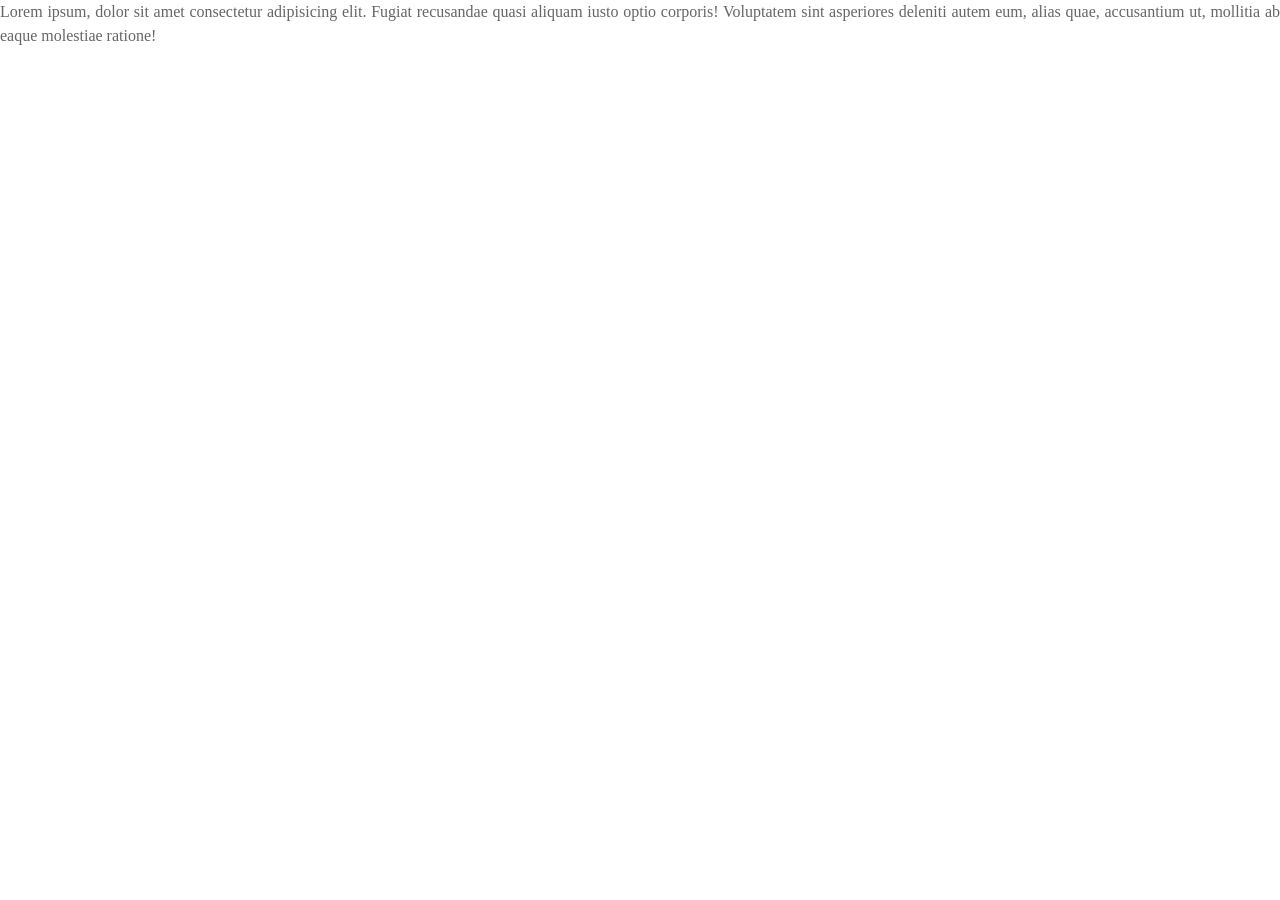
<file: index3.html>
<!DOCTYPE html>
<html lang="en">
<head>
    <meta charset="UTF-8">
    <meta name="viewport" content="width=device-width, initial-scale=1.0">
    <title>Document</title>
    <link rel="stylesheet"href="style2.css">
</head>
<body>
    <p>
        Lorem ipsum, dolor sit amet consectetur adipisicing elit. Fugiat recusandae quasi aliquam iusto optio corporis! Voluptatem sint asperiores deleniti autem eum, alias quae, accusantium ut, mollitia ab eaque molestiae ratione!
    </p>
</body>
</html>
</file>
<file: style2.css>
*{
    margin:0;
    padding:0;
    box-sizing: border-box;
}
h2{
    color:#333;
    font-size:2em;
    text-align:center;
}
p{
    color:#666;
    font-size:1em;
    line-height:1.5;
    text-align:justify;
}
a{
    text-decoration: none;
    color:black;
}
#box1{
    height:100px;
    width:600px;
    border-radius: 6px;
    border-color:black;
    border-style: solid;
}
</file>
